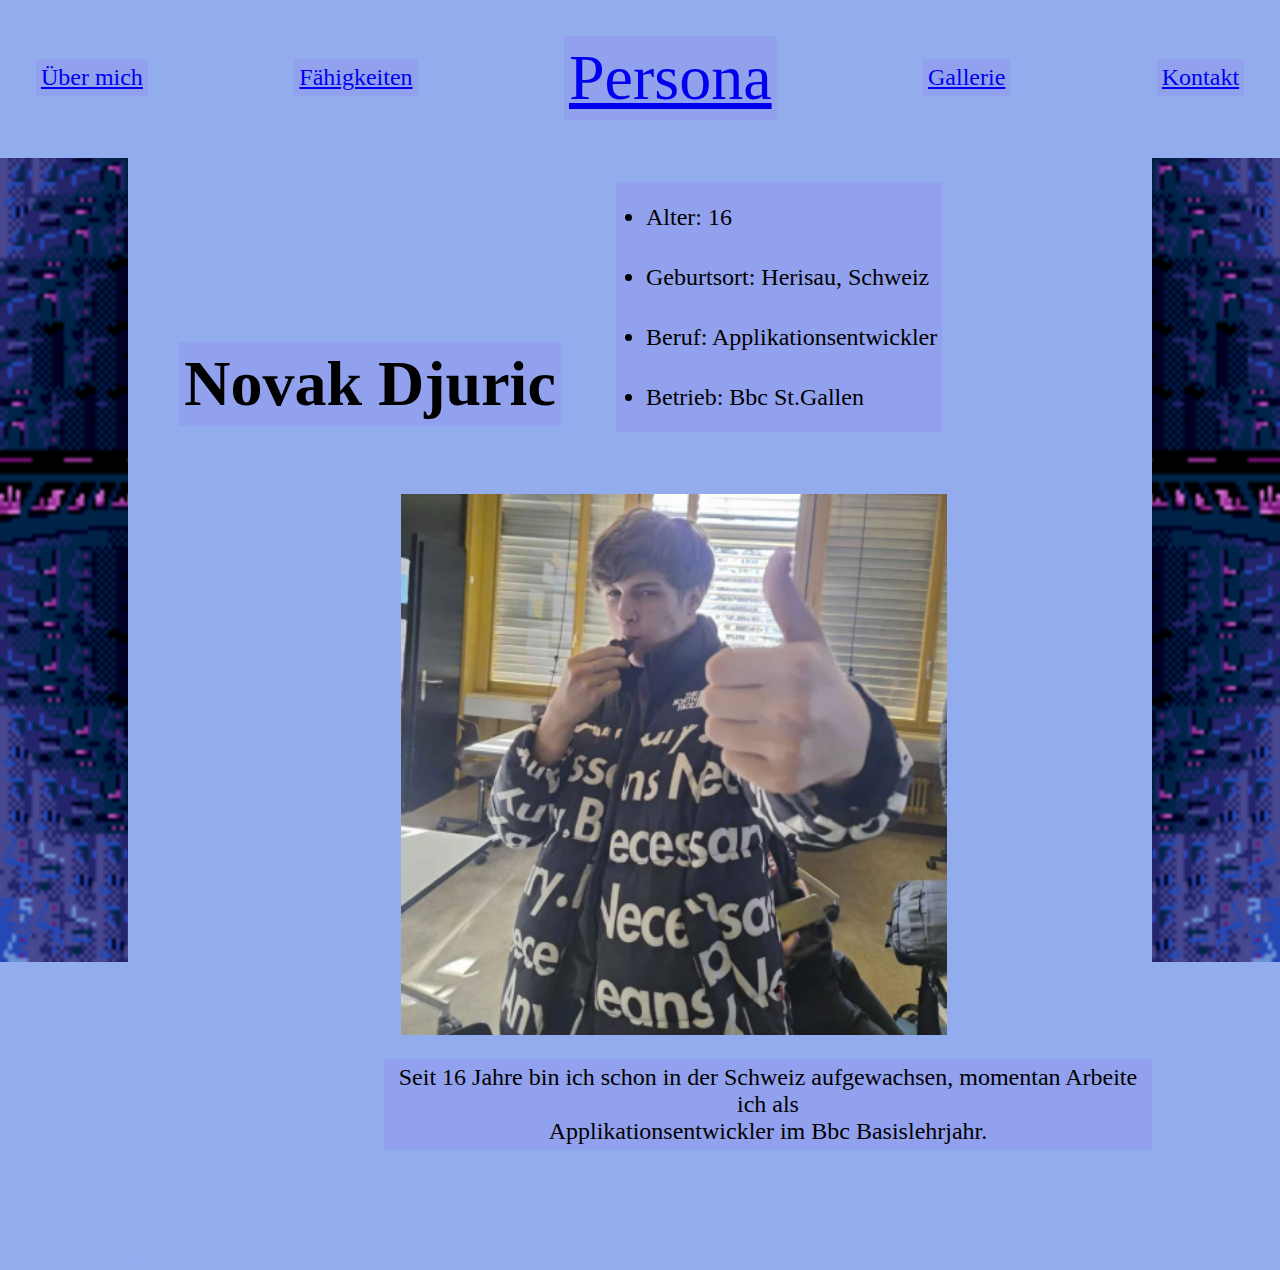
<file: index.html>
<!-- Hier ist die Haut Seite -->
<!DOCTYPE html>
<html lang="en">
  <head>
    <meta charset="UTF-8" />
    <title>Novaks evil lair</title>
    <meta name="description" content="Kurzbeschreibung" />

    <link
      href="https://cdnjs.cloudflare.com/ajax/libs/font-awesome/6.5.0/css/all.min.css"
      rel="stylesheet"
    />
    <link href="persona.css" rel="stylesheet" />
  </head>

  <body>
    <header>
      <nav>
        <!-- Hier ist die Navigation, damit man die anderen seiten auch erreicht -->
        <a class="naver" href="./index.html">Über mich</a>
        <a class="naver" href="./faehigkeiten.html">Fähigkeiten</a>
        <a class="persona" href="./index.html">Persona</a>
        <a class="naver" href="./gallerie.html">Gallerie</a>
        <a class="naver" href="./kontakt.html">Kontakt</a>
      </nav>
    </header>
    <div class="content-container">
      <span><h1>Novak Djuric</h1></span>
      <img src="./novak1.png" alt="Nobak" class="novak1" />

      <!-- Hier ist eine Liste von meinen Informationen -->
      <ul>
        <li>Alter: 16</li>
        <li>Geburtsort: Herisau, Schweiz</li>
        <li>Beruf: Applikationsentwickler</li>
        <li>Betrieb: Bbc St.Gallen</li>
      </ul>
      <!-- Hier ist die definition von Novak -->
      <p>
        Seit 16 Jahre bin ich schon in der Schweiz aufgewachsen, momentan
        Arbeite ich als<br />
        Applikationsentwickler im Bbc Basislehrjahr.
      </p>
    </div>
  </body>
</html>
</file>
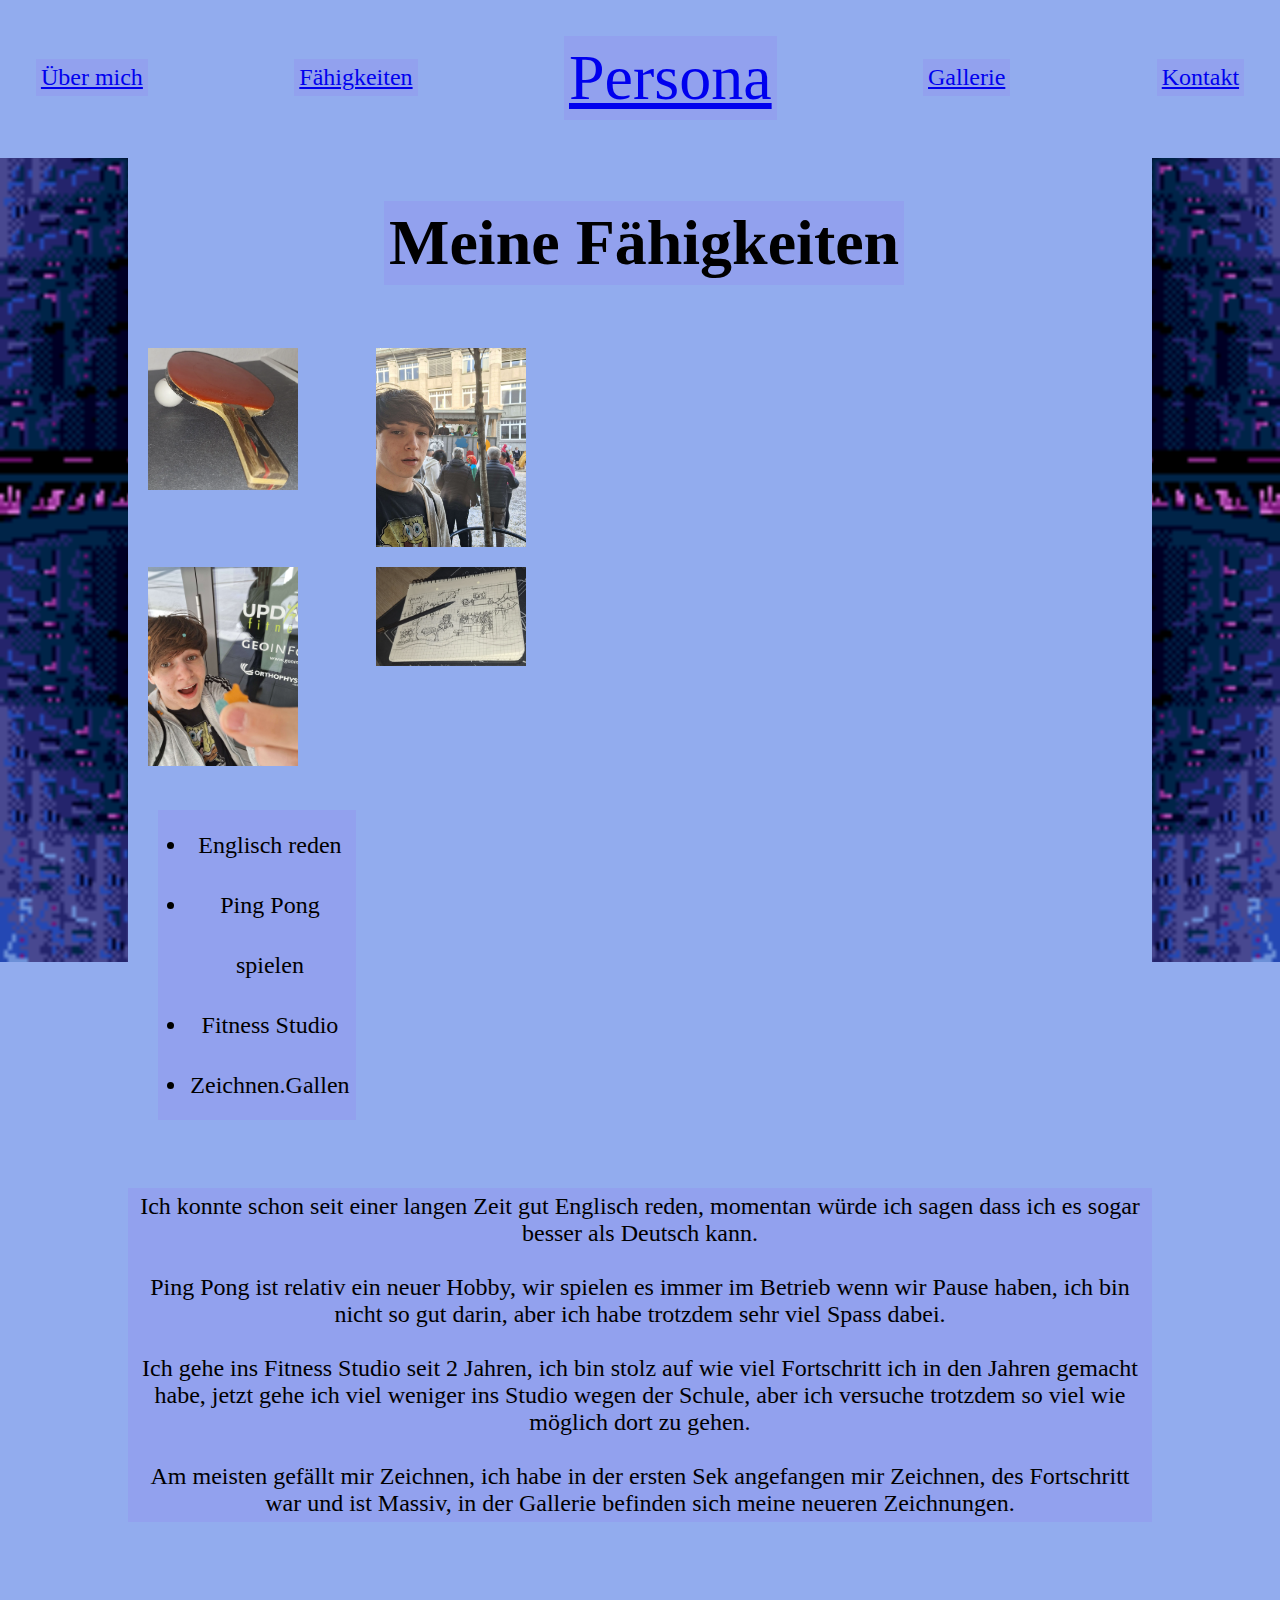
<file: faehigkeiten.html>
<!DOCTYPE html>
<html lang="en">
  <head>
    <meta charset="UTF-8" />
    <title>Secret Novak Meta</title>
    <meta name="description" content="Kurzbeschreibung" />

    <link
      href="https://cdnjs.cloudflare.com/ajax/libs/font-awesome/6.5.0/css/all.min.css"
      rel="stylesheet"
    />
    <link href="faehigkeiten.css" rel="stylesheet" />
  </head>

  <body>
    <header>
      <nav>
        <a class="naver" href="./index.html">Über mich</a>
        <a class="naver" href="./faehigkeiten.html">Fähigkeiten</a>
        <a class="persona" href="./index.html">Persona</a>
        <a class="naver" href="./gallerie.html">Gallerie</a>
        <a class="naver" href="./kontakt.html">Kontakt</a>
      </nav>
    </header>
    <div class="content-container">
      <h1 class="metal">Meine Fähigkeiten</h1>
      <div class="griddy">
        <img src="./images/pingpong.png" alt="Nobak" class="novak1" />
        <img src="./images/novak2.png" alt="Nobak" class="novak1" />
        <img src="./images/novak3.png" alt="Nobak" class="novak1" />
        <img src="./images/garden.png" alt="Nobak" class="novak1" />

        <ul>
          <li>Englisch reden</li>
          <li>Ping Pong spielen</li>
          <li>Fitness Studio</li>
          <li>Zeichnen.Gallen</li>
        </ul>
      </div>

      <p>
        Ich konnte schon seit einer langen Zeit gut Englisch reden, momentan
        würde ich sagen dass ich es sogar besser als Deutsch kann.<br /><br />
        Ping Pong ist relativ ein neuer Hobby, wir spielen es immer im Betrieb
        wenn wir Pause haben, ich bin nicht so gut darin, aber ich habe trotzdem
        sehr viel Spass dabei.<br /><br />
        Ich gehe ins Fitness Studio seit 2 Jahren, ich bin stolz auf wie viel
        Fortschritt ich in den Jahren gemacht habe, jetzt gehe ich viel weniger
        ins Studio wegen der Schule, aber ich versuche trotzdem so viel wie
        möglich dort zu gehen.<br /><br />
        Am meisten gefällt mir Zeichnen, ich habe in der ersten Sek angefangen
        mir Zeichnen, des Fortschritt war und ist Massiv, in der Gallerie
        befinden sich meine neueren Zeichnungen.
      </p>
    </div>
  </body>
</html>
</file>
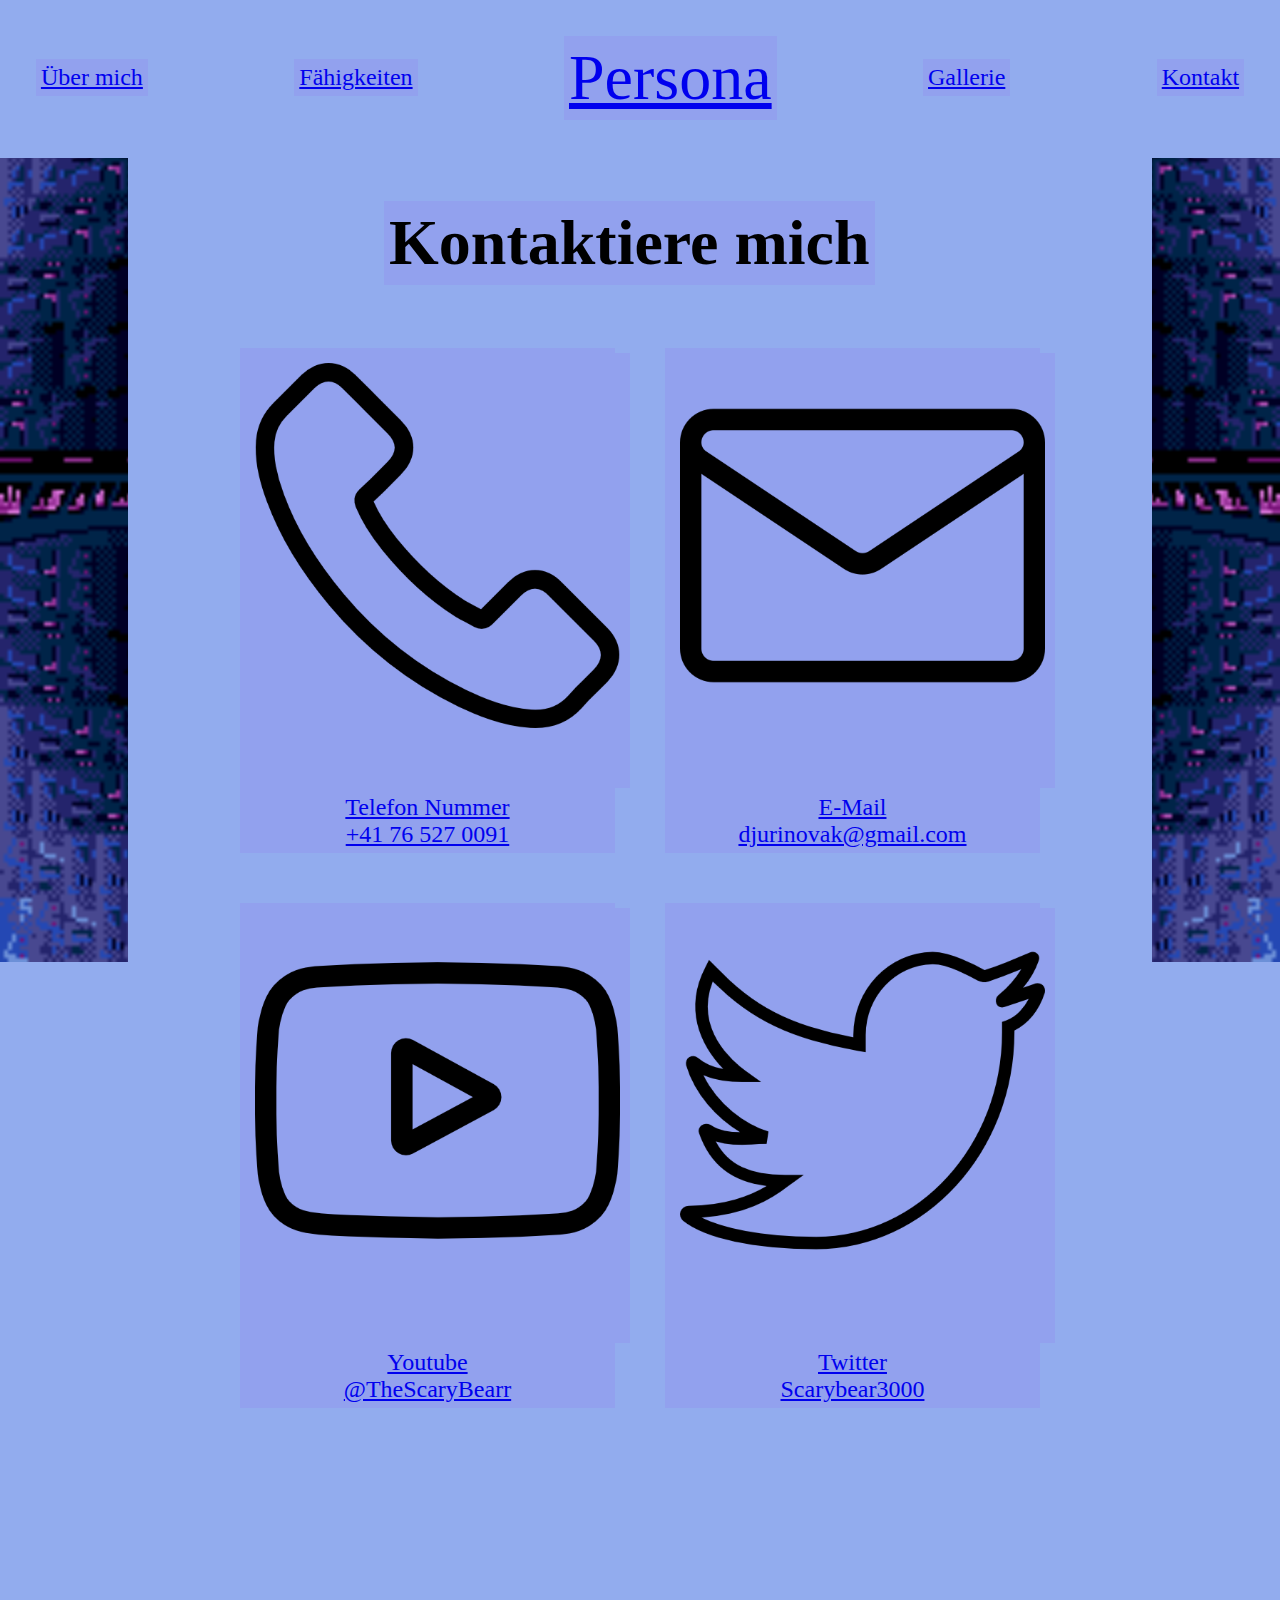
<file: kontakt.html>
<!DOCTYPE html>
<html lang="en">
  <head>
    <meta charset="UTF-8" />
    <title>Kontaktiere mich!</title>
    <meta name="description" content="Kurzbeschreibung" />

    <link
      href="https://cdnjs.cloudflare.com/ajax/libs/font-awesome/6.5.0/css/all.min.css"
      rel="stylesheet"
    />
    <link href="kontakt.css" rel="stylesheet" />
  </head>

  <body>
    <header>
      <nav>
        <a class="naver" href="./index.html">Über mich</a>
        <a class="naver" href="./faehigkeiten.html">Fähigkeiten</a>
        <a class="persona" href="./index.html">Persona</a>
        <a class="naver" href="./gallerie.html">Gallerie</a>
        <a class="naver" href="./kontakt.html">Kontakt</a>
      </nav>
    </header>
    <div class="content-container">
      <h1 class="metal">Kontaktiere mich</h1>
      <div class="griddy">
        <a href="+41 76 527 0091"
          ><img src="./kontakt/telephone.png" alt="Nobak" />Telefon Nummer<br />+41
          76 527 0091</a
        >
        <a href="djurinovak@gmail.com"
          ><img
            src="./kontakt/email.png"
            alt="Nobak"
          />E-Mail<br />djurinovak@gmail.com</a
        >
        <a href="https://www.youtube.com/@TheScaryBearr"
          ><img
            src="./kontakt/youtube.png"
            alt="Nobak"
          />Youtube<br />@TheScaryBearr</a
        >
        <a
          href="https://www.youtube.com/watch?v=gHwHiymSojk&ab_channel=sonicKAI"
        >
          <img
            src="./kontakt/twitter.png"
            alt="Nobak"
          />Twitter<br />Scarybear3000</a
        >
      </div>
    </div>
  </body>
</html>
</file>
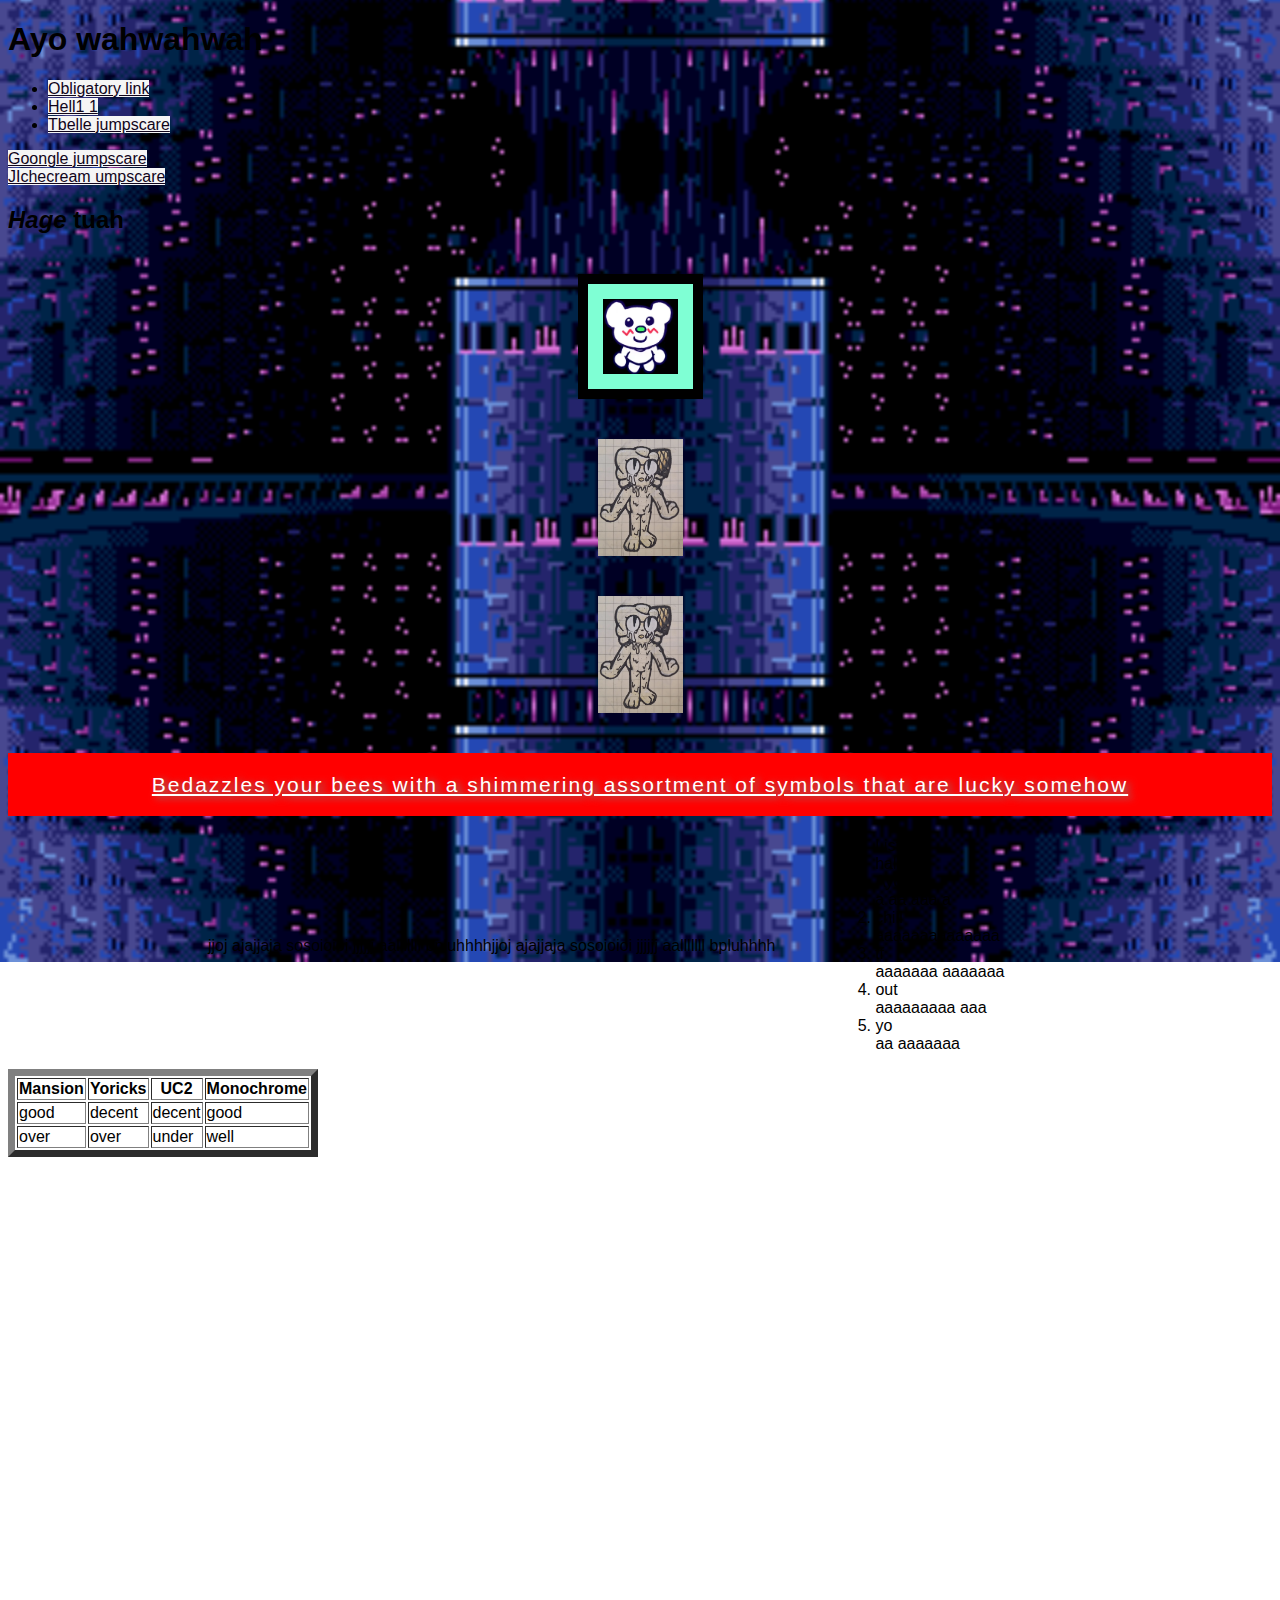
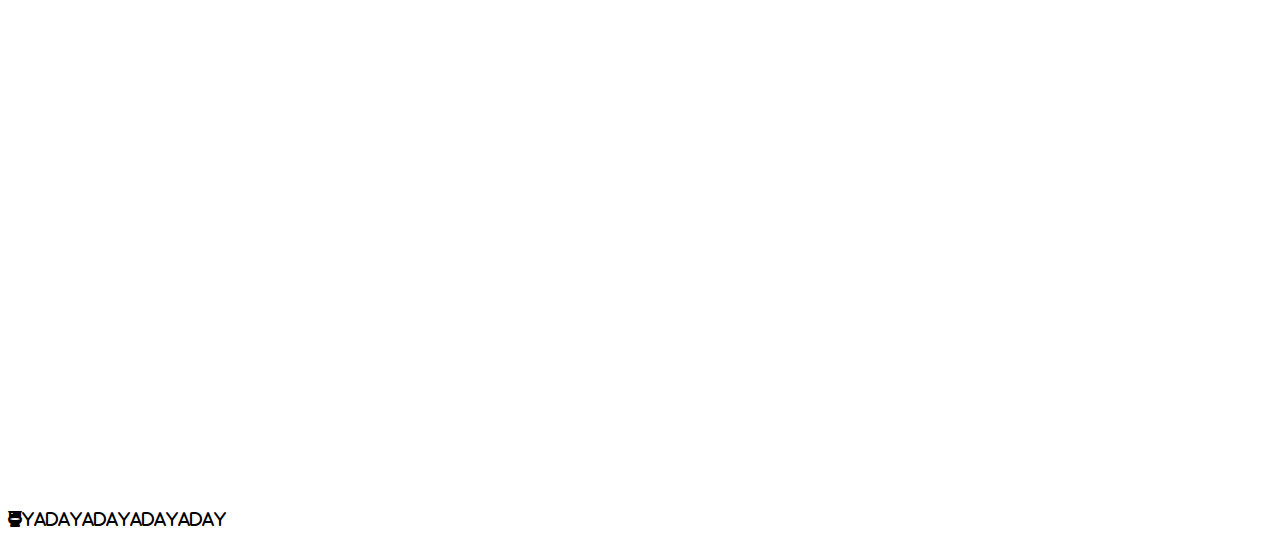
<file: page2.html>
<!DOCTYPE html>
<html lang="en">
  <head>
    <meta charset="UTF-8" />
    <meta name="viewport" content="width=device-width, initial-scale=1.0" />
    <title>I wanni kms</title>
    <link href="style2.css" rel="stylesheet" />
    <link
      href="https://cdnjs.cloudflare.com/ajax/libs/font-awesome/6.5.0/css/all.min.css"
      rel="stylesheet"
    />
  </head>
  <body>
    <header>
      <h1>Ayo wahwahwah</h1>
      <nav>
        <ul>
          <li><a href="#">Obligatory link</a></li>
          <li><a href="index.html">Hell1 1</a></li>
          <li><a href="#table2">Tbelle jumpscare</a></li>
        </ul>
      </nav>
      <a href="https://www.google.com/">Goongle jumpscare</a> <br />
      <a href="C:\Users\djuri\OneDrive - Kt. SG BLD\Dokumente\htmaxing\buh.png"
        >JIchecream umpscare</a
      >
    </header>
    <main>
      <h2><i>Hage</i> <b>tuah</b></h2>
      <picture>
        <source
          media="(max-width: 500px)"
          type="image/png"
          srcset="dread.png"
        />
        <source
          media="(max-width: 1001px)"
          type="image/png"
          srcset="skelebear.png"
        />
        <source
          media="(min-width: 1002px)"
          type="image/png"
          srcset="bear.png"
        />

        <img src="bear.png" alt="fallback bild" class="bear" />
      </picture>

      <img src="buh.png" class="scream" />
      <img src="buh.png" class="scream2" />

      <p class="rascal">
        Bedazzles your bees with a shimmering assortment of symbols that are
        lucky somehow
      </p>
      <p class="borks">
        jjoj ajajjaja sosoioioi jjjjjj aalllllll bpluhhhhjjoj ajajjaja sosoioioi
        jjjjjj aalllllll bpluhhhh
      </p>
    </main>

    <footer>
      <ol>
        <dt>List titel</dt>
        <dd>hallo jjjj</dd>
        <li>Ayo</li>
        <dd>a aa aaa a</dd>
        <li>chill</li>
        <dd>aaaaaaaaaaaaaa</dd>
        <li>tf</li>
        <dd>aaaaaaa aaaaaaa</dd>
        <li>out</li>
        <dd>aaaaaaaaa aaa</dd>
        <li>yo</li>
        <dd>aa aaaaaaa</dd>
      </ol>

      <table border="7">
        <tr id="table2">
          <th>Mansion</th>
          <th>Yoricks</th>
          <th>UC2</th>
          <th>Monochrome</th>
        </tr>
        <tr>
          <td>good</td>
          <td>decent</td>
          <td>decent</td>
          <td>good</td>
        </tr>
        <tr>
          <td>over</td>
          <td>over</td>
          <td>under</td>
          <td>well</td>
        </tr>
      </table>
      <br /><br /><br /><br /><br /><br /><br /><br /><br /><br /><br /><br /><br /><br /><br /><br /><br /><br /><br /><br /><br /><br /><br /><br /><br /><br /><br /><br /><br /><br /><br /><br /><br /><br /><br /><br /><br /><br /><br /><br /><br /><br /><br /><br /><br /><br /><br /><br /><br /><br /><br /><br /><br />
      <i class="fas fa-toilet">Yadayadayadayaday</i>
    </footer>
  </body>
</html>
</file>
<file: persona.css>
body {
  background-color: #92acee;
  background-image: url("DeathEgg.png");
  background-size: cover;
  background-repeat: no-repeat;
  background-position: center;
  background-attachment: fixed;
}

header {
  position: relative;
  background-color: #92acee;
  padding: 3%;
  margin: -10px;
}

nav {
  display: flex;
  flex-direction: row;
  align-items: center;
  justify-content: space-between;
  font-size: 24px;
}

* {
  font-family: "Times New Roman", Times, serif;
}

h2,
a {
  padding: 5px;
  background-color: #92a1ee;
  font-size: 24px;
}
ul {
  display: inline-block;
  margin-left: 5%;
  padding: 5px;
  padding-left: 30px;
  background-color: #92a1ee;
  font-size: 24px;
  line-height: 60px;
}

.content-container {
  background-color: #92acee;
  width: 81%;
  padding-top: 10px;
  padding-bottom: 7%;
  border-radius: 10px;
  margin: auto;
}

.content-container p {
  display: inline-block;
  text-align: center;
  padding: 5px;
  background-color: #92a1ee;
  font-size: 24px;
  margin-left: 25%;
}

.content-container h1 {
  text-align: center;
  display: inline-block;
  margin-left: 5%;
  padding: 5px;
  font-size: 64px;
  background-color: #92a1ee;
}

.novak1 {
  margin-top: 25px;
  float: right;
  margin-right: 20%;
  height: 541px;
  width: 546px;
}
@media screen and (max-width: 950px) {
  .novak1 {
    width: 80%;
    height: auto;
    float: none;
    margin: 20px auto;
    display: block;
  }

  .content-container p {
    margin-left: 5%;
    text-align: left;
  }
}

.persona {
  font-size: 64px;
}
</file>
<file: faehigkeiten.css>
body {
  background-color: #92acee;
  background-image: url("DeathEgg.png");
  background-size: cover;
  background-repeat: no-repeat;
  background-position: center;
  background-attachment: fixed;
}

header {
  position: relative;
  background-color: #92acee;
  padding: 3%;
  margin: -10px;
}

nav {
  display: flex;
  flex-direction: row;
  align-items: center;
  justify-content: space-between;
  font-size: 24px;
}

* {
  font-family: "Times New Roman", Times, serif;
}

h2,
p,
a {
  padding: 5px;
  background-color: #92a1ee;
  font-size: 24px;
}

.content-container h1 {
  text-align: center;
  display: inline-block;
  margin-left: 25%;
  padding: 5px;
  font-size: 64px;
  background-color: #92a1ee;
}
p {
  display: inline-block;
  align-items: center;
  text-align: center;
}

/* Ich kanns nicht hinkriegen die liste nach rechts zu schieben */
ul {
  display: inline;
  margin-left: 5%;
  padding: 5px;
  padding-left: 30px;
  background-color: #92a1ee;
  font-size: 24px;
  line-height: 60px;
  text-align: center;
  align-items: center;
  float: right;
}

/* Hier habe ich eine grid gemacht die oben links die bilder aufhängt */
.griddy {
  display: grid;
  grid-template-columns: repeat(2, 1fr);
  gap: 20px;
  width: fit-content;
  margin: 20px;
}

.content-container {
  background-color: #92acee;
  width: 81%;
  padding-top: 10px;
  padding-bottom: 100%;
  margin: auto;
}

.griddy img {
  width: 150px;
  height: auto;
}
.persona {
  font-size: 64px;
}

.metal {
  font-size: 64px;
  text-align: center;
  margin-left: auto;
  margin-right: auto;
}
</file>
<file: kontakt.css>
body {
  background-color: #92acee;
  background-image: url("DeathEgg.png");
  background-size: cover;
  background-repeat: no-repeat;
  background-position: center;
  background-attachment: fixed;
}

header {
  position: relative;
  background-color: #92acee;
  padding: 3%;
  margin: -10px;
}

nav {
  display: flex;
  flex-direction: row;
  align-items: center;
  justify-content: space-between;
  font-size: 24px;
}

* {
  font-family: "Times New Roman", Times, serif;
}

h1,
h2,
p,
a,
li {
  padding: 5px;
  background-color: #92a1ee;
  font-size: 24px;
}

.griddy {
  display: grid;
  grid-template-columns: repeat(2, 1fr);
  gap: 50px;
  padding: 20px;
  max-width: 800px;
  text-align: center;
  margin: 0 auto;
}

.content-container {
  background-color: #92acee;
  width: 81%;
  padding-top: 10px;
  padding-bottom: 100%;
  margin: auto;
}

.content-container h1 {
  text-align: center;
  display: inline-block;
  margin-left: 25%;
  padding: 5px;
  font-size: 64px;
  background-color: #92a1ee;
}

.griddy img {
  width: 100%;
  height: auto;
  background-color: #92a1ee;
  padding: 10px;
  padding-bottom: 60px;
}
.persona {
  font-size: 64px;
}

.metal {
  font-size: 64px;
  text-align: center;
  margin-left: auto;
  margin-right: auto;
  padding: 5px;
}
</file>
<file: style2.css>
body {
    font-family: Arial, Helvetica, sans-serif;
    
    background-image: url("DeathEgg.png");
    background-size: cover;
    background-repeat:no-repeat;
    background-position: center;
    background-attachment: fixed;
}

a {
    background-color: whitesmoke;
    color:rgb(17, 5, 27);
}

.bear{
    display: block;
    background-color: aquamarine;
    height: 75px;
    width: 75px;

    padding: 15px;

    border: 10px solid;
    border-color: black;
    margin: 40px auto;


}

.rascal {
    font-size: 21px;
    color: white;
    text-align: center;
    background-color: red;
    letter-spacing: 2px;
    line-height: 3;
    text-decoration: underline;
    text-shadow: 4px 2px 7px gray;
}

.borks {
    margin:100px;
    margin-left: 200px;
    float: left;
}
.scream {
    display: grid;
    grid-template-columns: 1fr;
    grid-template-rows: auto 1fr auto;
    height: 13vh;
    width: 85px;
    background-color: antiquewhite;

    margin: 0 auto;
}

.scream2 {
    display: flex;
    justify-content: space-between;
    align-items: center;
    height: 13vh;
    width: 85px;
    background-color: antiquewhite;

    margin: 40px auto;
}

@media (max-width: 1200px){
    body{
        background-image: url("☁︎.webp");
        background-size: cover;
        background-repeat:no-repeat;
        background-position: center;
        background-attachment: fixed;
    }
    .bear{
        background-color: rgb(197, 108, 92);
    }
}
</file>
